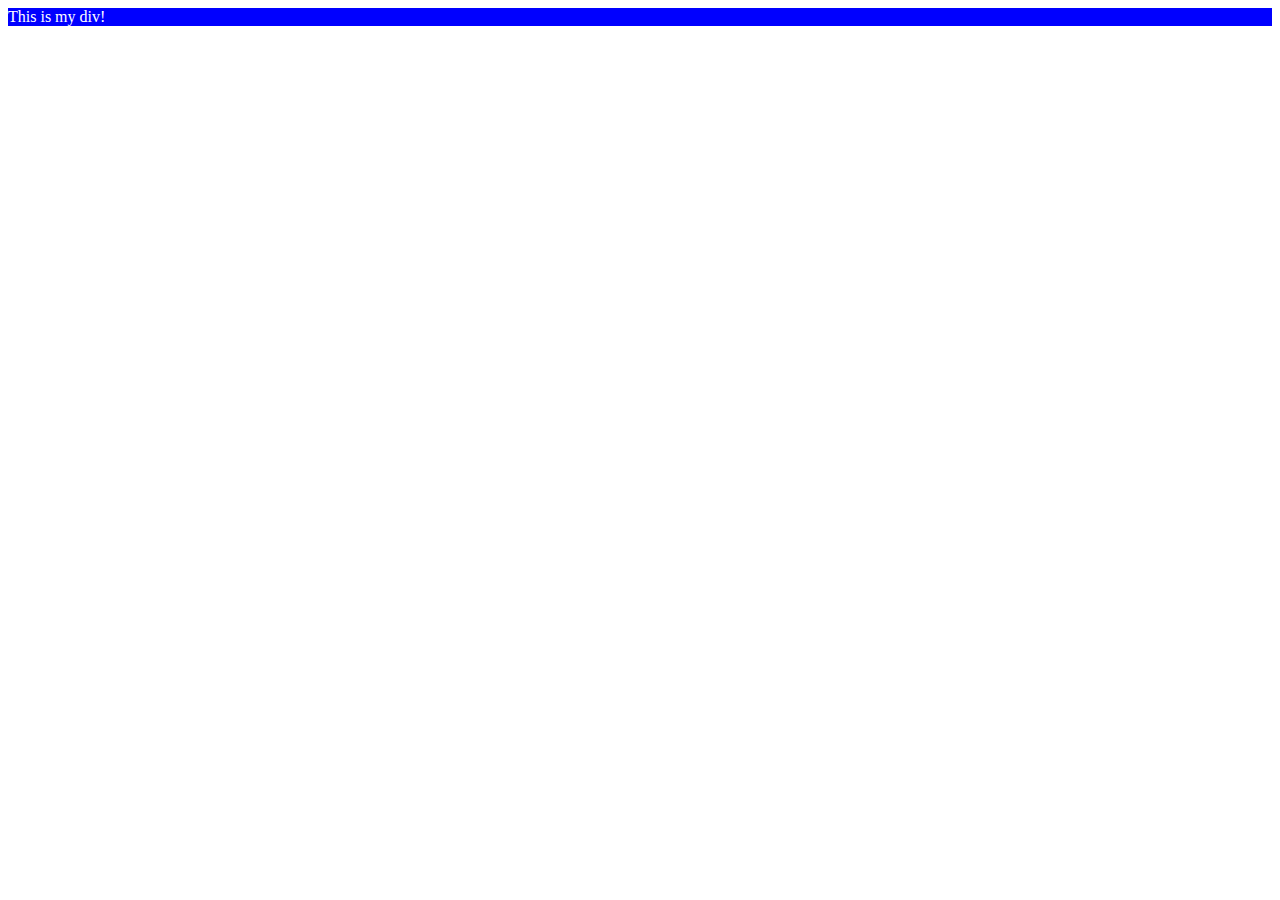
<file: week-1/index.html>
<!DOCTYPE html>
<html lang="en">
<head>
    <meta charset="UTF-8">
    <meta http-equiv="X-UA-Compatible" content="IE=edge">
    <meta name="viewport" content="width=device-width, initial-scale=1.0">
    <title>Document</title>
    <link rel="stylesheet" href="styles.css">
</head>
<body>
    <div class="mydiv">This is my div!</div>
    
</body>
</html>
</file>
<file: week-1/styles.css>
.mydiv {
    background-color: blue;
    color: white;
}

@media screen and (max-width:1024px){
    .mydiv {
        background-color: yellow;
        color: black;
    }
    
}

@media screen and (max-width:768px){
    .mydiv {
        background-color: rgb(80, 255, 255);
    }
    
}

@media screen and (max-width:480px){
    .mydiv {
        background-color: coral;
    }
    
}
</file>
